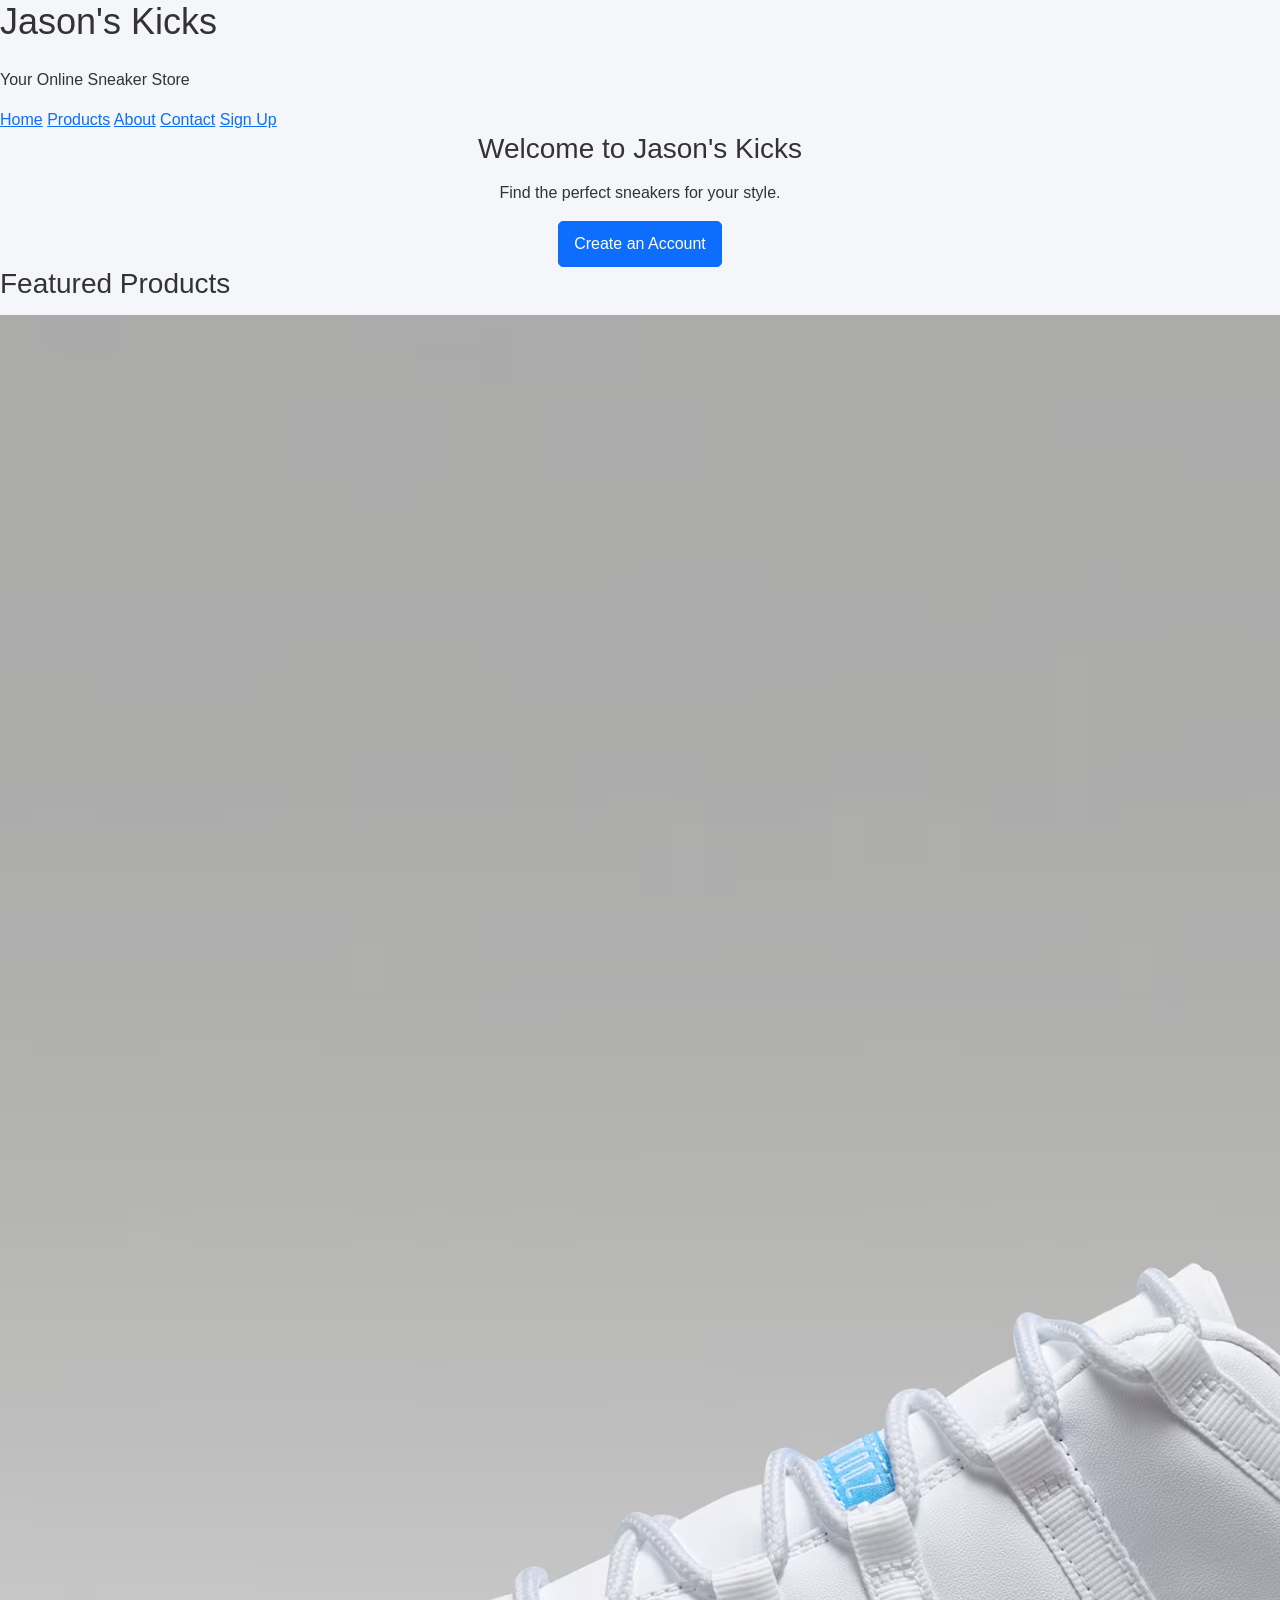
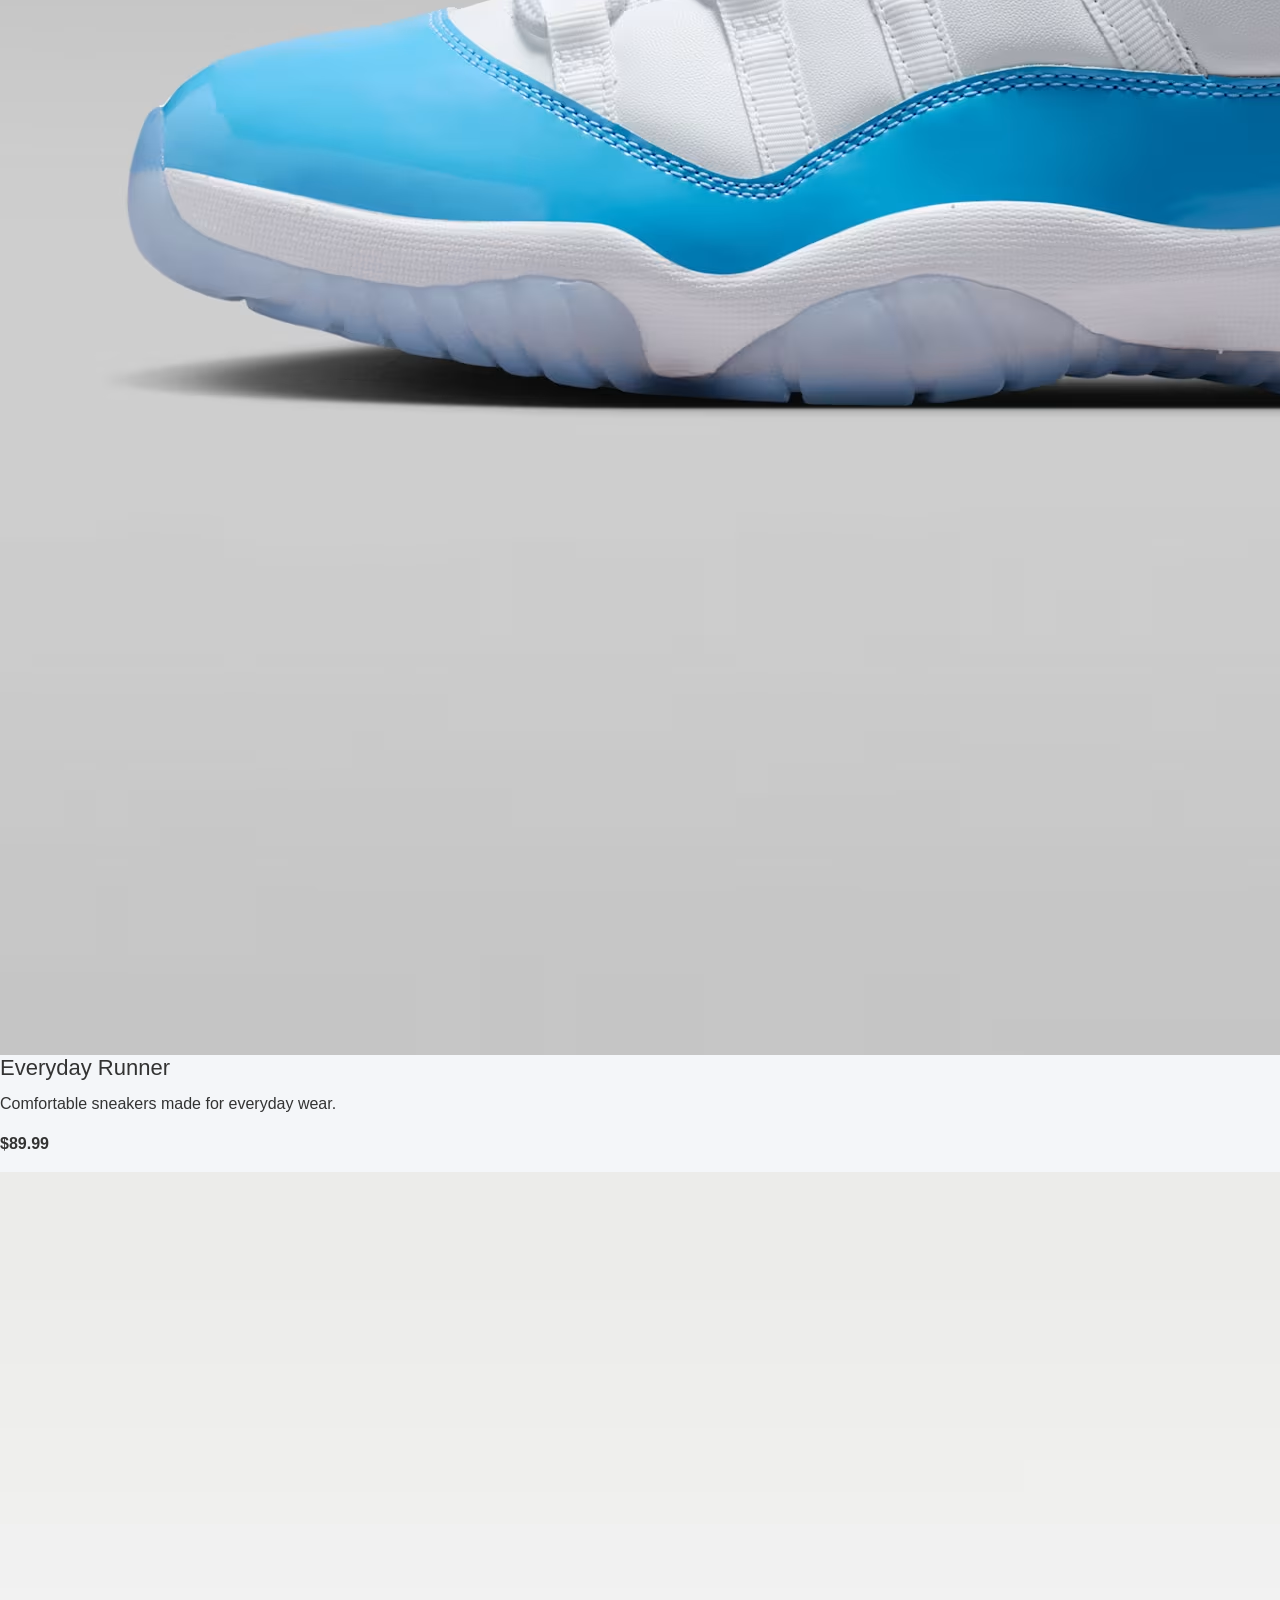
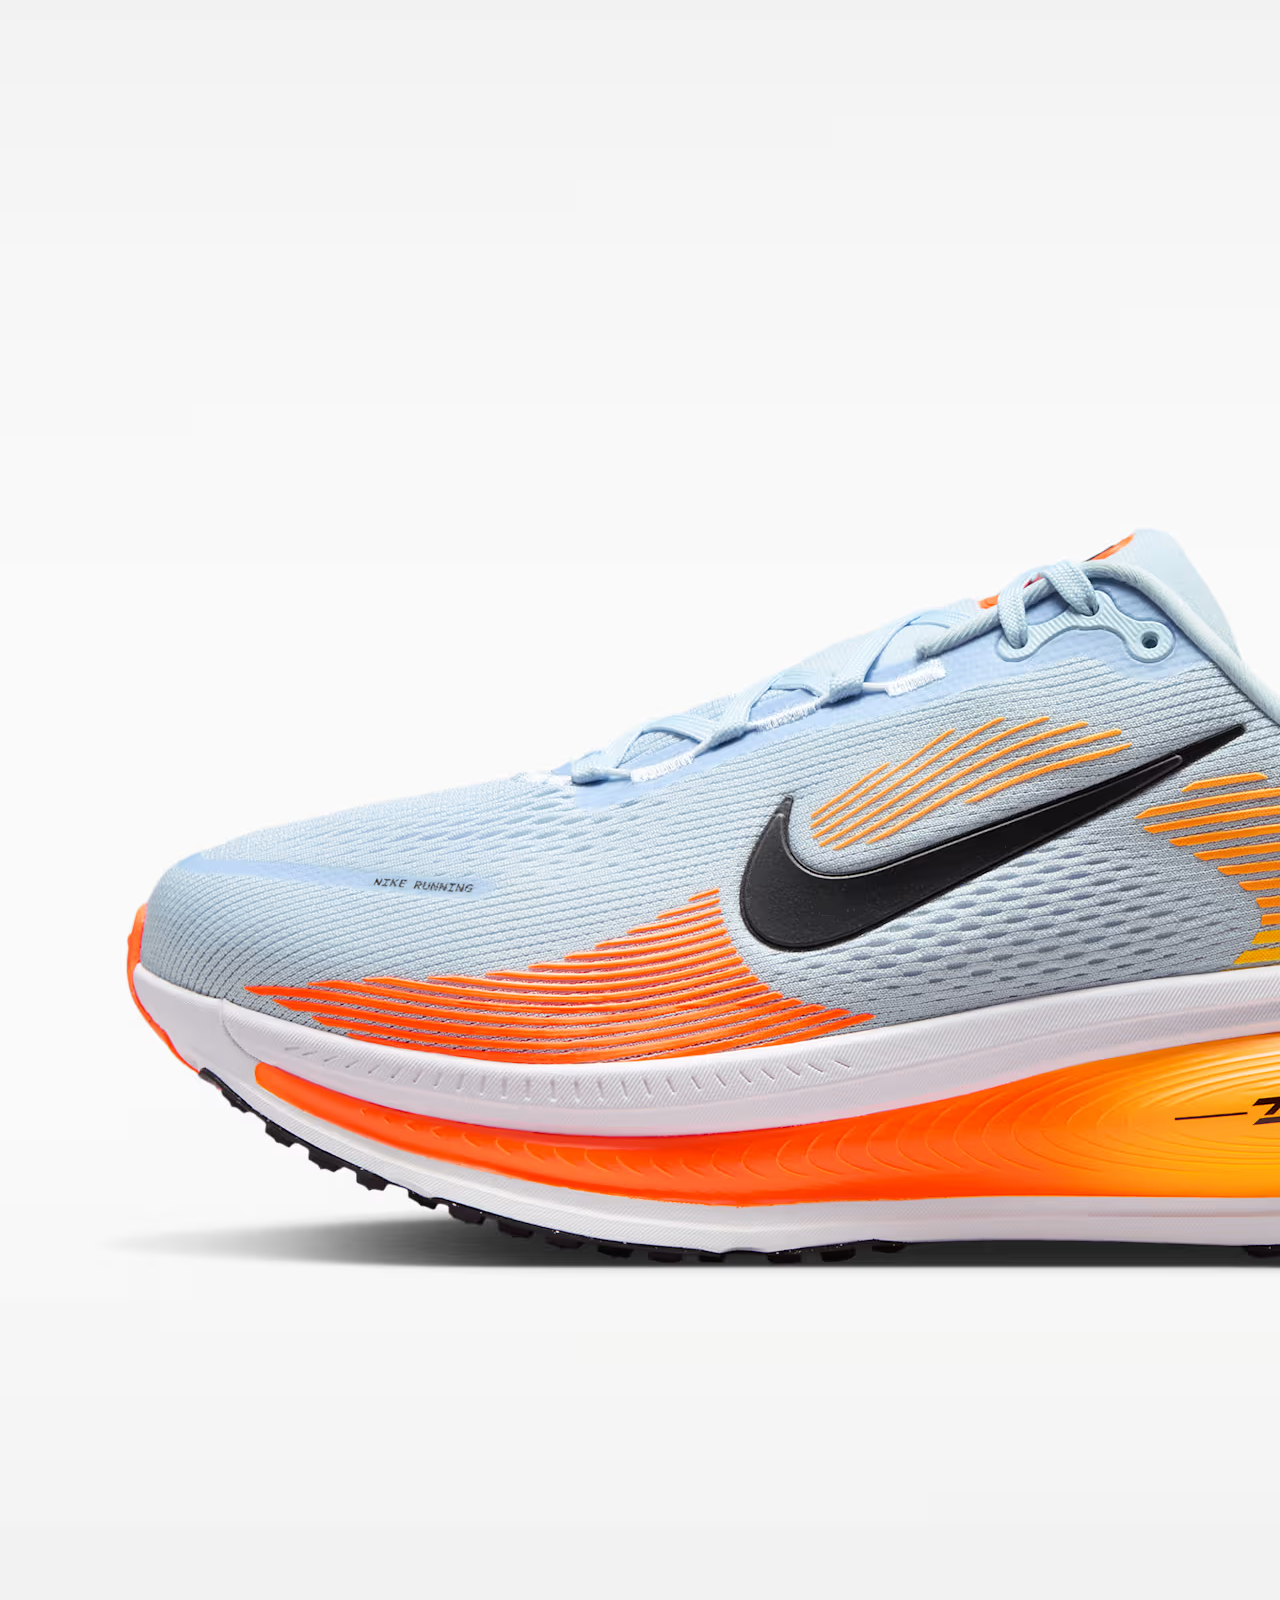
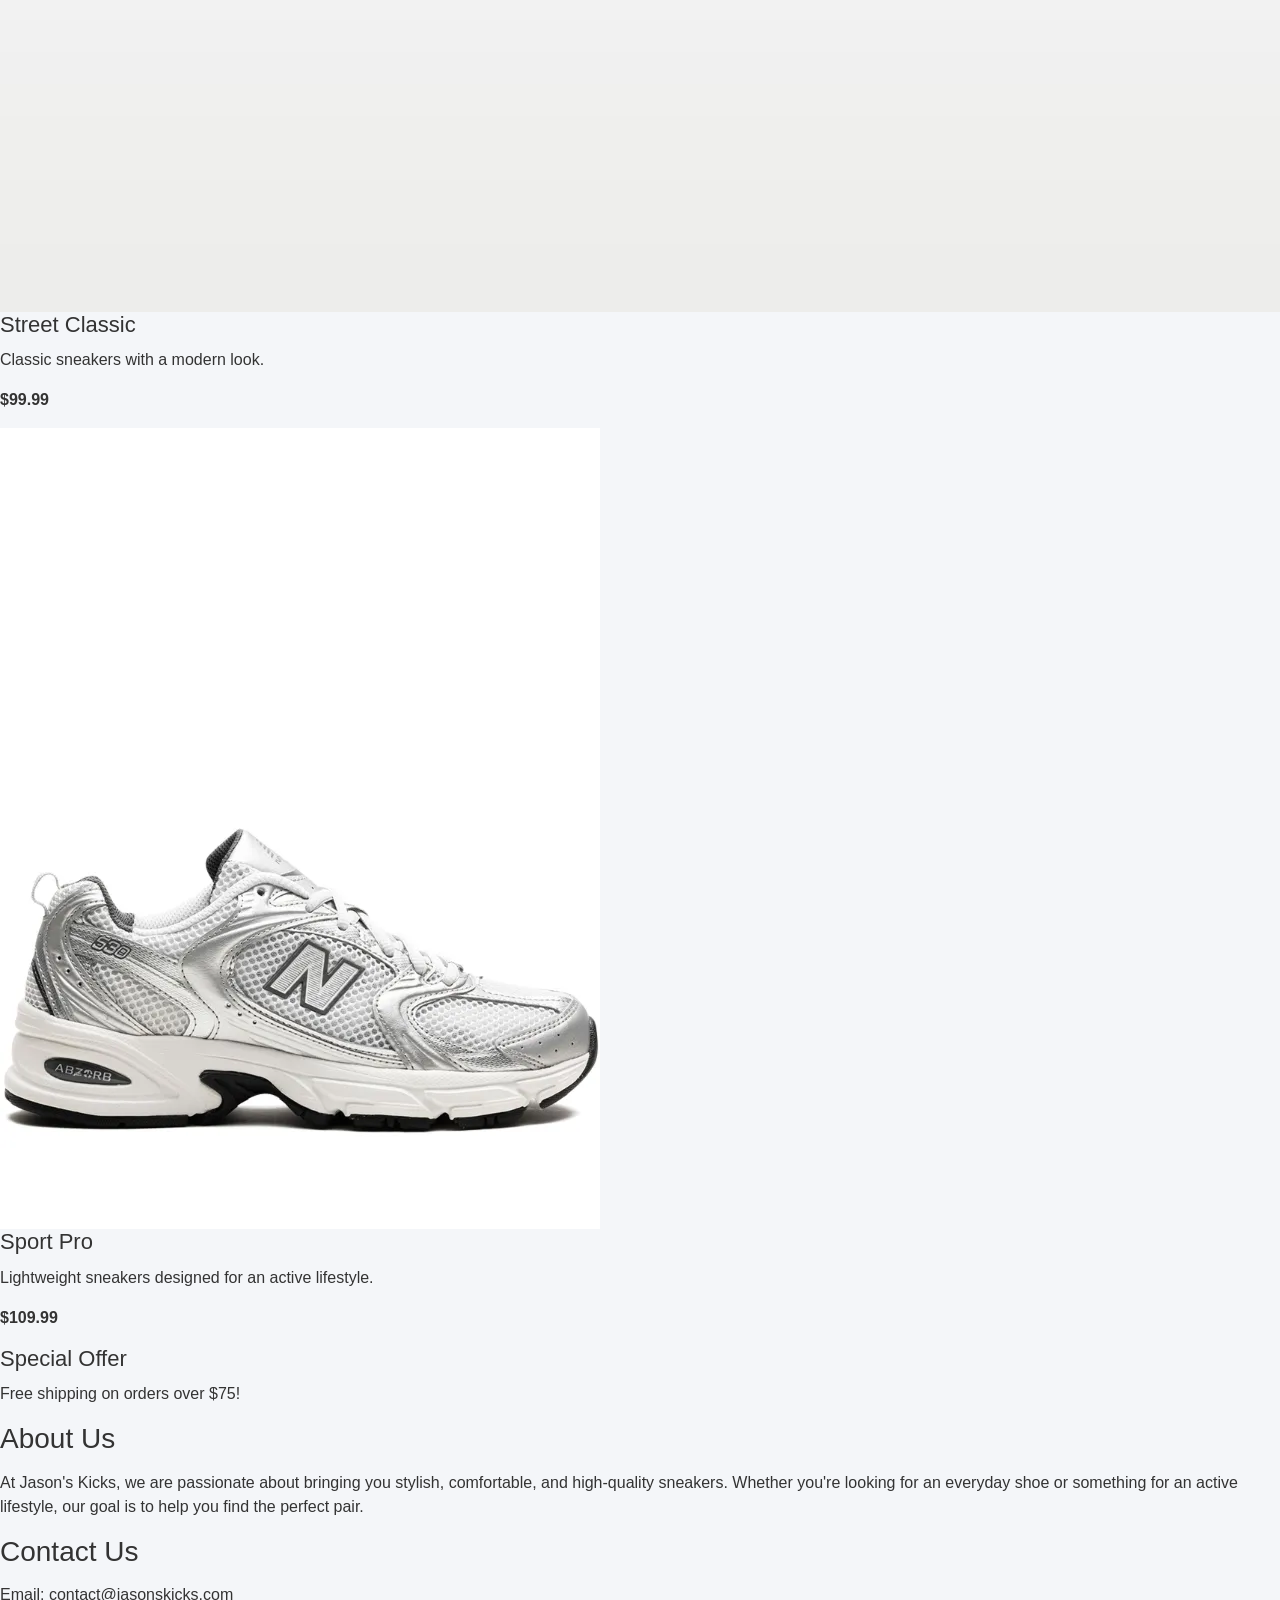
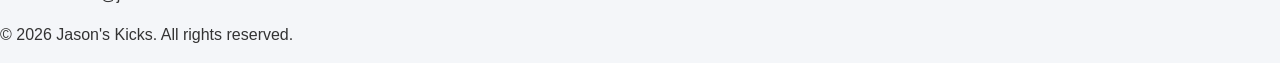
<file: index.html>
<!DOCTYPE html>
<html lang="en">

<head>
    <meta charset="UTF-8">
    <meta name="viewport" content="width=device-width, initial-scale=1.0">

    <title>Jason's Kicks</title>

    <!-- Bootstrap CSS -->
    <link href="https://cdn.jsdelivr.net/npm/bootstrap@5.3.3/dist/css/bootstrap.min.css" rel="stylesheet">

    <!-- External CSS -->
    <link rel="stylesheet" href="style.css">

    <!-- Internal CSS -->
    <style>
        .welcome {
            text-align: center;
        }
    </style>

</head>

<body>

    <!-- Header Area -->
    <header>
        <h1>Jason's Kicks</h1>
        <p>Your Online Sneaker Store</p>
    </header>


    <!-- Navigation Bar -->
    <nav>
        <a href="#home">Home</a>
        <a href="#products">Products</a>
        <a href="#about">About</a>
        <a href="#contact">Contact</a>
        <a href="signup.html">Sign Up</a>
    </nav>


    <!-- Main Content Area -->
    <main>

        <!-- Welcome Section -->
        <section id="home" class="welcome">

            <h2>Welcome to Jason's Kicks</h2>

            <p>Find the perfect sneakers for your style.</p>

            <a href="signup.html" class="btn btn-primary">
                Create an Account
            </a>

        </section>


        <!-- Products Section -->
        <section id="products">

            <h2>Featured Products</h2>


            <!-- Product 1 -->
            <article>

                <img src="shoe1.avif"
                     alt="Everyday Runner sneaker">

                <h3>Everyday Runner</h3>

                <p>
                    Comfortable sneakers made for everyday wear.
                </p>

                <p style="font-weight: bold;">
                    $89.99
                </p>

            </article>


            <!-- Product 2 -->
            <article>

                <img src="shoe2.avif"
                     alt="Street Classic sneaker">

                <h3>Street Classic</h3>

                <p>
                    Classic sneakers with a modern look.
                </p>

                <p style="font-weight: bold;">
                    $99.99
                </p>

            </article>


            <!-- Product 3 -->
            <article>

                <img src="shoe3.webp"
                     alt="Sport Pro sneaker">

                <h3>Sport Pro</h3>

                <p>
                    Lightweight sneakers designed for an active lifestyle.
                </p>

                <p style="font-weight: bold;">
                    $109.99
                </p>

            </article>

        </section>


        <!-- Side Content -->
        <aside>

            <h3>Special Offer</h3>

            <p>
                Free shipping on orders over $75!
            </p>

        </aside>


        <!-- About Section -->
        <section id="about">

            <h2>About Us</h2>

            <p>
                At Jason's Kicks, we are passionate about
                bringing you stylish, comfortable, and
                high-quality sneakers. Whether you're looking
                for an everyday shoe or something for an active
                lifestyle, our goal is to help you find the
                perfect pair.
            </p>

        </section>


        <!-- Contact Section -->
        <section id="contact">

            <h2>Contact Us</h2>

            <p>
                Email: contact@jasonskicks.com
            </p>

        </section>

    </main>


    <!-- Footer Area -->
    <footer>

        <p>
            &copy; 2026 Jason's Kicks.
            All rights reserved.
        </p>

    </footer>

</body>

</html>
</file>
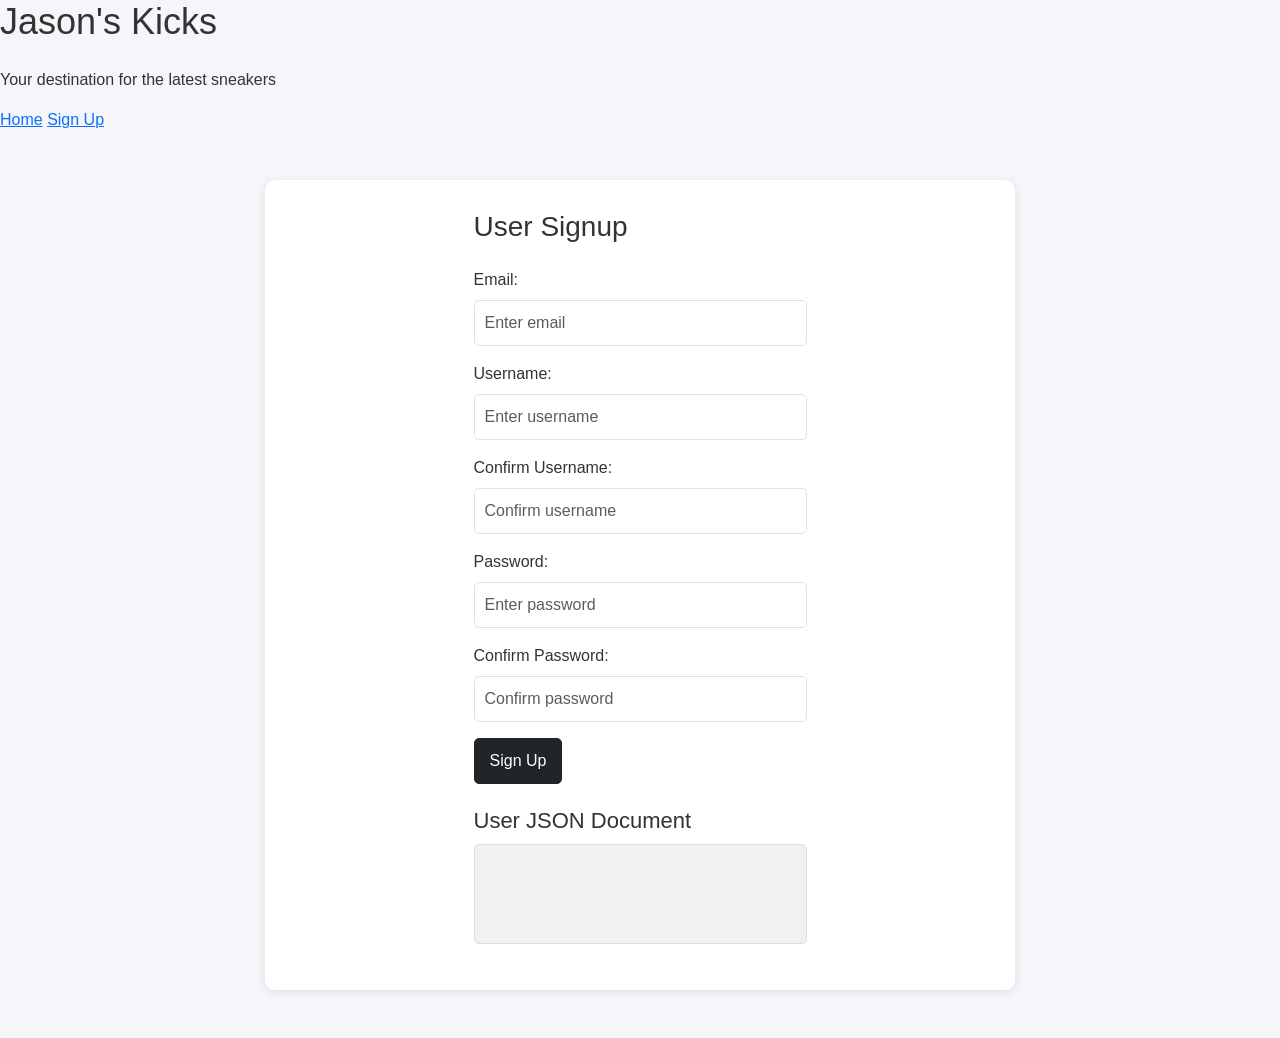
<file: signup.html>
<!DOCTYPE html>
<html lang="en">

<head>
    <meta charset="UTF-8">
    <meta name="viewport" content="width=device-width, initial-scale=1.0">

    <title>Jason's Kicks - Sign Up</title>

    <!-- Bootstrap CSS -->
    <link href="https://cdn.jsdelivr.net/npm/bootstrap@5.3.3/dist/css/bootstrap.min.css"
          rel="stylesheet">

    <!-- My CSS -->
    <link rel="stylesheet" href="style.css">
</head>

<body>

    <header>
        <h1>Jason's Kicks</h1>
        <p>Your destination for the latest sneakers</p>
    </header>

    <nav>
        <a href="index.html">Home</a>
        <a href="signup.html">Sign Up</a>
    </nav>

    <main class="container my-5">

        <div class="row justify-content-center">
            <div class="col-md-6">

                <h2 class="mb-4">User Signup</h2>

                <form id="signupForm">

                    <!-- Email -->
                    <div class="mb-3">
                        <label for="email" class="form-label">
                            Email:
                        </label>

                        <input
                            type="text"
                            class="form-control"
                            id="email"
                            placeholder="Enter email">
                    </div>

                    <!-- Username -->
                    <div class="mb-3">
                        <label for="username" class="form-label">
                            Username:
                        </label>

                        <input
                            type="text"
                            class="form-control"
                            id="username"
                            placeholder="Enter username">
                    </div>

                    <!-- Confirm Username -->
                    <div class="mb-3">
                        <label for="confirmUsername" class="form-label">
                            Confirm Username:
                        </label>

                        <input
                            type="text"
                            class="form-control"
                            id="confirmUsername"
                            placeholder="Confirm username">
                    </div>

                    <!-- Password -->
                    <div class="mb-3">
                        <label for="password" class="form-label">
                            Password:
                        </label>

                        <input
                            type="password"
                            class="form-control"
                            id="password"
                            placeholder="Enter password">
                    </div>

                    <!-- Confirm Password -->
                    <div class="mb-3">
                        <label for="confirmPassword" class="form-label">
                            Confirm Password:
                        </label>

                        <input
                            type="password"
                            class="form-control"
                            id="confirmPassword"
                            placeholder="Confirm password">
                    </div>

                    <!-- Validation Message -->
                    <p id="message"></p>

                    <!-- Submit Button -->
                    <button type="submit" class="btn btn-dark">
                        Sign Up
                    </button>

                </form>

                <!-- JSON Output -->
                <div class="mt-4">
                    <h3>User JSON Document</h3>
                    <pre id="jsonOutput"></pre>
                </div>

            </div>
        </div>

    </main>


    <script>

        // Get the signup form
        document.getElementById("signupForm").addEventListener("submit", function(event) {

            // Stop the page from submitting
            event.preventDefault();

            // Get each input field
            const email = document.getElementById("email");
            const username = document.getElementById("username");
            const confirmUsername = document.getElementById("confirmUsername");
            const password = document.getElementById("password");
            const confirmPassword = document.getElementById("confirmPassword");

            const message = document.getElementById("message");
            const jsonOutput = document.getElementById("jsonOutput");

            // Keep track of whether the form is valid
            let isValid = true;

            // Reset all colors and borders before checking
            email.style.color = "";
            username.style.color = "";
            confirmUsername.style.color = "";
            password.style.color = "";
            confirmPassword.style.color = "";

            email.style.borderColor = "";
            username.style.borderColor = "";
            confirmUsername.style.borderColor = "";
            password.style.borderColor = "";
            confirmPassword.style.borderColor = "";

            message.textContent = "";
            jsonOutput.textContent = "";


            // Check email
            if (email.value.trim() === "") {

                email.value = "Field is required";
                email.style.color = "red";
                email.style.borderColor = "red";

                isValid = false;
            }

            // Check email format
            else if (
                !email.value.includes("@") ||
                !email.value.includes(".")
            ) {

                email.value = "Enter a valid email";
                email.style.color = "red";
                email.style.borderColor = "red";

                isValid = false;
            }


            // Check username
            if (username.value.trim() === "") {

                username.value = "Field is required";
                username.style.color = "red";
                username.style.borderColor = "red";

                isValid = false;
            }


            // Check confirm username
            if (confirmUsername.value.trim() === "") {

                confirmUsername.value = "Field is required";
                confirmUsername.style.color = "red";
                confirmUsername.style.borderColor = "red";

                isValid = false;
            }


            // Check if usernames match
            if (
                username.value !== "Field is required" &&
                confirmUsername.value !== "Field is required" &&
                username.value !== confirmUsername.value
            ) {

                username.style.borderColor = "red";
                confirmUsername.style.borderColor = "red";

                message.textContent = "Usernames do not match!";
                message.style.color = "red";

                isValid = false;
            }


            // Check password
            if (password.value.trim() === "") {

                // Change to text so the error can be seen
                password.type = "text";

                password.value = "Field is required";
                password.style.color = "red";
                password.style.borderColor = "red";

                isValid = false;
            }


            // Check confirm password
            if (confirmPassword.value.trim() === "") {

                // Change to text so the error can be seen
                confirmPassword.type = "text";

                confirmPassword.value = "Field is required";
                confirmPassword.style.color = "red";
                confirmPassword.style.borderColor = "red";

                isValid = false;
            }


            // Check if passwords match
            if (
                password.value !== "Field is required" &&
                confirmPassword.value !== "Field is required" &&
                password.value !== confirmPassword.value
            ) {

                password.style.borderColor = "red";
                confirmPassword.style.borderColor = "red";

                message.textContent = "Passwords do not match!";
                message.style.color = "red";

                isValid = false;
            }


            // If everything is correct
            if (isValid) {

                // Display success message
                message.textContent = "Form validated successfully!";
                message.style.color = "green";

                // Make all input borders green
                email.style.borderColor = "green";
                username.style.borderColor = "green";
                confirmUsername.style.borderColor = "green";
                password.style.borderColor = "green";
                confirmPassword.style.borderColor = "green";


                // Create shopper object using form values
                const shopper = {

                    email: email.value,
                    username: username.value,
                    confirmUsername: confirmUsername.value,
                    password: password.value,
                    confirmPassword: confirmPassword.value

                };


                // Convert the shopper object into JSON
                const shopperJSON = JSON.stringify(shopper, null, 4);


                // Display JSON document on the page
                jsonOutput.textContent = shopperJSON;

            }

        });


        // Reset errors when the user clicks back into a field
        document.querySelectorAll(".form-control").forEach(function(field) {

            field.addEventListener("focus", function() {

                // Remove error message from inside the field
                if (
                    field.value === "Field is required" ||
                    field.value === "Enter a valid email"
                ) {

                    field.value = "";

                }

                // Reset text color
                field.style.color = "";

                // Reset border color
                field.style.borderColor = "";

                // Change password fields back to password type
                if (
                    field.id === "password" ||
                    field.id === "confirmPassword"
                ) {

                    field.type = "password";

                }

                // Clear validation message
                document.getElementById("message").textContent = "";

            });

        });

    </script>

</body>

</html>
</file>
<file: style.css>
/* CSS Styling: Group Member Name */

body {
    background-color: #f4f6f9;
    font-family: Arial, sans-serif;
    color: #333;
}

.container {
    max-width: 750px;
    background-color: white;
    padding: 30px;
    border-radius: 10px;
    box-shadow: 0 2px 10px rgba(0, 0, 0, 0.1);
}

h1 {
    font-size: 36px;
    margin-bottom: 25px;
}

h2 {
    font-size: 28px;
    margin-bottom: 15px;
}

h3 {
    font-size: 22px;
    margin-bottom: 10px;
}

.form-label {
    font-weight: 500;
}

.form-control,
.form-select {
    padding: 10px;
    border-radius: 5px;
}

.form-control:focus,
.form-select:focus {
    border-color: #198754;
    box-shadow: 0 0 5px rgba(25, 135, 84, 0.25);
}

.btn {
    padding: 10px 15px;
    font-size: 16px;
    border-radius: 5px;
}

#jsonOutput {
    background-color: #f1f1f1;
    padding: 20px;
    border: 1px solid #ddd;
    border-radius: 5px;
    font-family: monospace;
    font-size: 14px;
    white-space: pre-wrap;
    overflow-wrap: anywhere;
    min-height: 100px;
}

#message {
    font-weight: 500;
}

@media (max-width: 768px) {
    .container {
        padding: 20px;
    }

    h1 {
        font-size: 28px;
    }

    h2 {
        font-size: 24px;
    }
}
</file>
